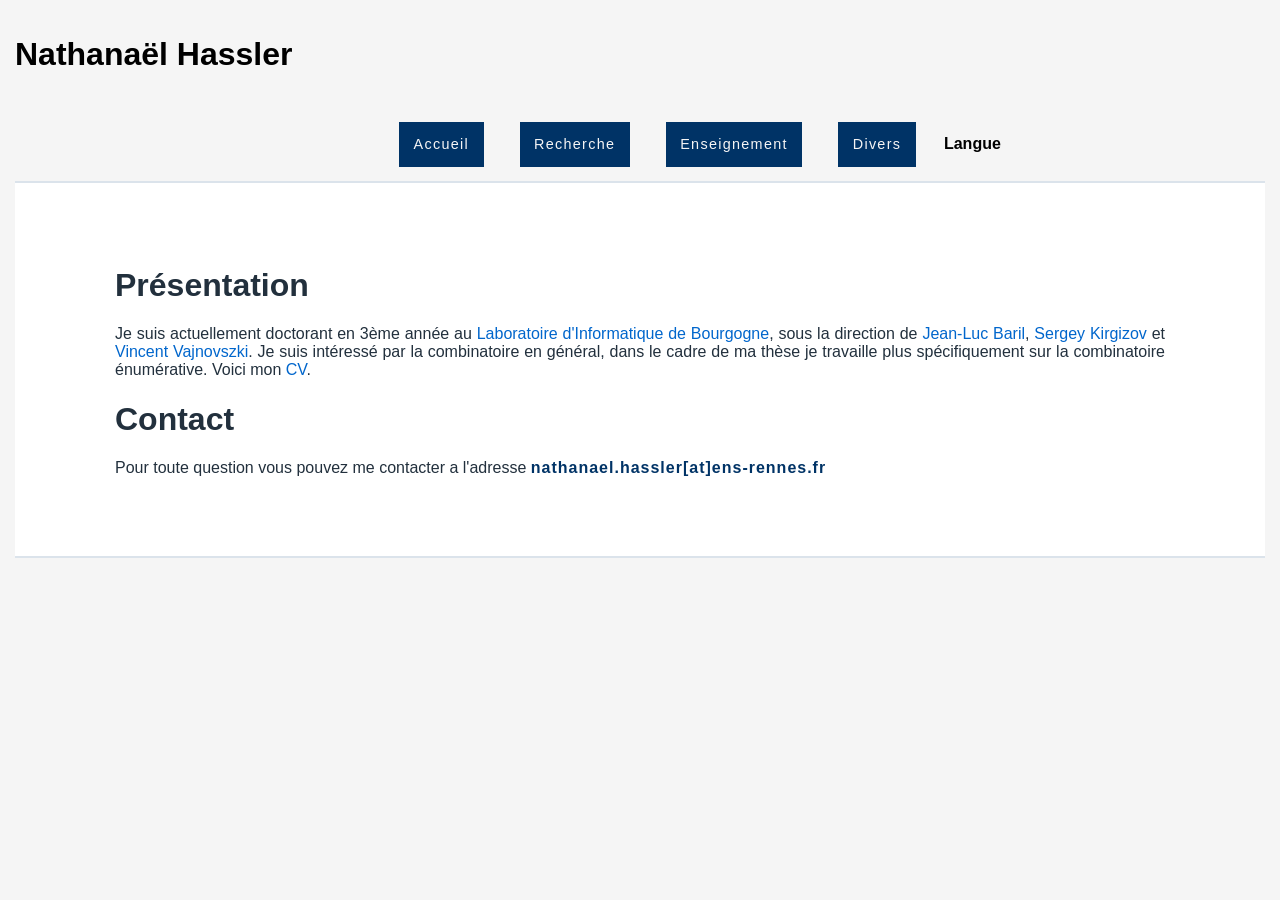
<file: index.html>
<!DOCTYPE html>
<html>
<head>
<meta charset="utf-8">
<meta name="description" content="Page personnelle de Nathanaël Hassler">
<meta name="keywords" content="math, maths, mathématiques, nathanael, hassler">
<meta name="author" content="Nathanaël Hassler">
<title>Nathanaël Hassler</title>
<link href="stylee.css" rel="stylesheet" type="text/css"/>
</head>
<body>
<!-- <div id="logo"> -->
<!--<a href="photo2.jpg"><img src="photo.jpg" class="photo" title="Où suis-je ?"/></a>-->
<div id="entete" class="entete">
<h1>Nathanaël Hassler</h1>
</div>
</div>
<nav>
<ul>
<li><a href="index.html">Accueil</a></li>
<li><a href="recherche.html">Recherche</a></li>
<li><a href="enseignement.html">Enseignement</a></li>
<li><a href="divers.html">Divers</a></li>
<li><nav class="langue">
    <section class="categorie">
        <h3>Langue</h3>
        <ul>
            <li><a href="index.html">Français</a></li>
            <li><a href="index_en.html">English</a></li>
        </ul>
    </section></li>
</ul>
</nav>
<div id="contenu">
<h1>Présentation</h1>
<p>Je suis actuellement doctorant en 3ème année au <a href="https://lib.u-bourgogne.fr/">Laboratoire d'Informatique de Bourgogne</a>, 
    sous la direction de <a href="http://jl.baril.u-bourgogne.fr/">Jean-Luc Baril</a>, <a href="https://kirgizov.link/">Sergey Kirgizov</a> 
    et <a href="http://v.vincent.u-bourgogne.fr/">Vincent Vajnovszki</a>. 
    Je suis intéressé par la combinatoire en général, 
    dans le cadre de ma thèse je travaille plus spécifiquement sur la combinatoire énumérative. Voici mon <a href="cv/CV english.pdf">CV</a>.
</p>
<h1>Contact</h1>
<p>Pour toute question vous pouvez me contacter a l'adresse
    <span>nathanael.hassler[at]ens-rennes.fr</span></p>
</p>
</div>
</body>
</html>
</file>
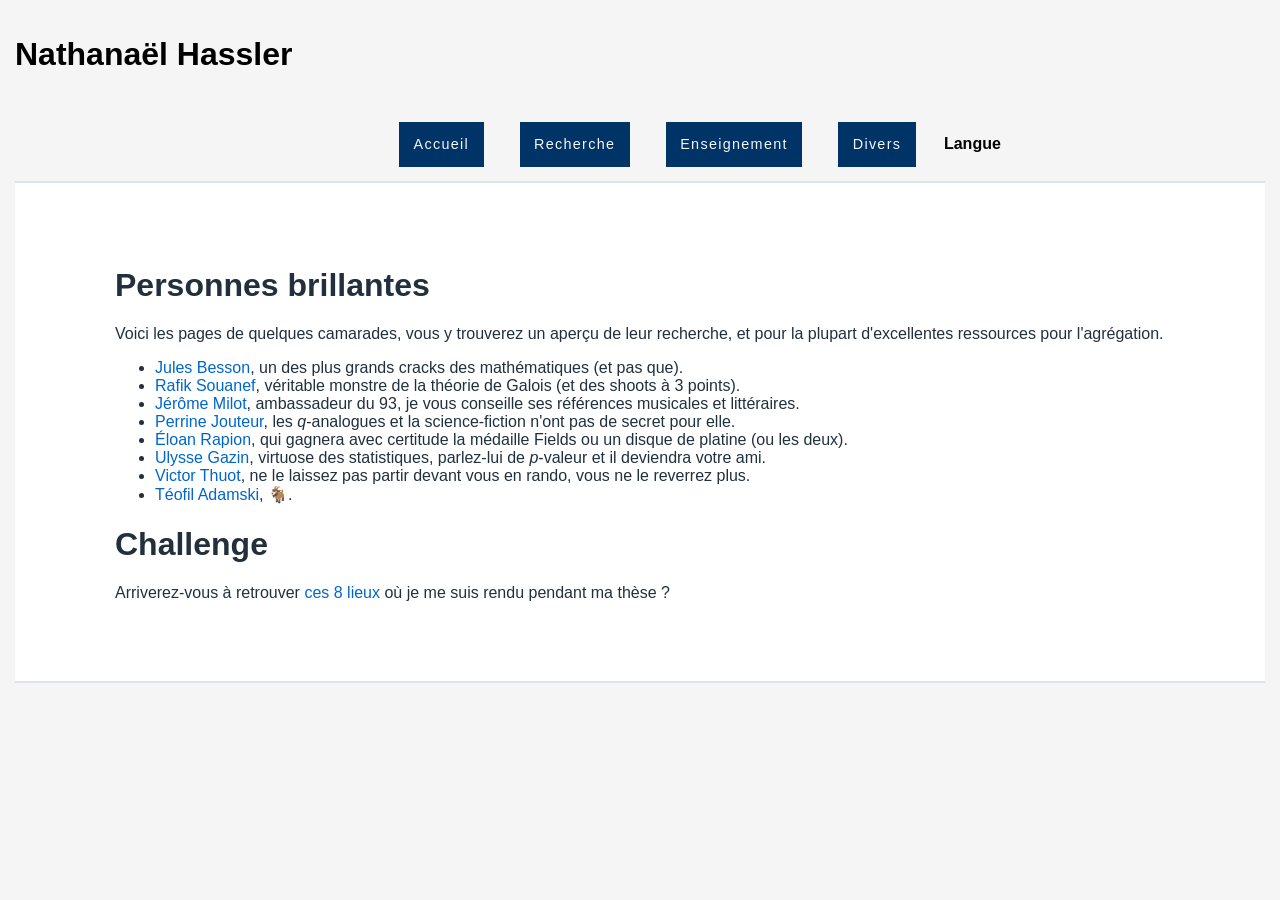
<file: divers.html>
<!DOCTYPE html>
<html>
<head>
<meta charset="utf-8">
<meta name="keywords" content="math,maths,mathématiques,nathanaël,hassler">
<title>Nathanaël Hassler</title>
<link href="stylee.css" rel="stylesheet" type="text/css"/>
</head>
<body>
<!-- <div id="logo"> -->
<!--<a href="photo2.jpg"><img src="photo.jpg" class="photo" title="Où suis-je ?"/></a>-->
<div id="entete" class="entete">
<h1>Nathanaël Hassler</h1>
</div>
</div>
<nav>
<ul>
<li><a href="index.html">Accueil</a></li>
<li><a href="recherche.html">Recherche</a></li>
<li><a href="enseignement.html">Enseignement</a></li>
<li><a href="divers.html">Divers</a></li>
<li><nav class="langue">
    <section class="categorie">
        <h3>Langue</h3>
        <ul>
            <li><a href="index.html">Français</a></li>
            <li><a href="index_en.html">English</a></li>
        </ul>
    </section></li>
</ul>
</nav>
<div id="contenu">
<h1>Personnes brillantes</h1>
Voici les pages de quelques camarades, vous y trouverez un aperçu de leur recherche, et pour la plupart d'excellentes ressources pour l'agrégation.
<ul>
    <li><a href="https://perso.eleves.ens-rennes.fr/people/jules.besson/index.html">Jules Besson</a>, un des plus grands cracks des mathématiques (et pas que).</li>
    <li><a href="https://perso.eleves.ens-rennes.fr/people/rafik.souanef/">Rafik Souanef</a>, véritable monstre de la théorie de Galois (et des shoots à 3 points).</li>
    <li><a href="https://perso.eleves.ens-rennes.fr/people/jerome.milot/index.html">Jérôme Milot</a>, ambassadeur du 93, je vous conseille ses références musicales et littéraires.</li>
    <li><a href="https://perso.eleves.ens-rennes.fr/people/perrine.jouteur/index.html">Perrine Jouteur</a>, les <i>q</i>-analogues et la science-fiction n'ont pas de secret pour elle.</li>
    <li><a href="https://perso.eleves.ens-rennes.fr/people/eloan.rapion/">Éloan Rapion</a>, qui gagnera avec certitude la médaille Fields ou un disque de platine (ou les deux).</li>
    <li><a href="https://perso.eleves.ens-rennes.fr/people/ulysse.gazin/index.html">Ulysse Gazin</a>, virtuose des statistiques, parlez-lui de <i>p</i>-valeur et il deviendra votre ami.</li>
    <li><a href="https://victorthuot.github.io/">Victor Thuot</a>, ne le laissez pas partir devant vous en rando, vous ne le reverrez plus.</li>
    <li><a href="https://tadamski.perso.math.cnrs.fr/">Téofil Adamski</a>, 🐐.</li>
</ul>
<h1>Challenge</h1>
<p>Arriverez-vous à retrouver <a href="https://www.geoguessr.com/challenge/fCNwiBdycupZPnFN">ces 8 lieux</a> où je me suis rendu pendant ma thèse ?</p>
</p>
</div>
</body>
</html>
</file>
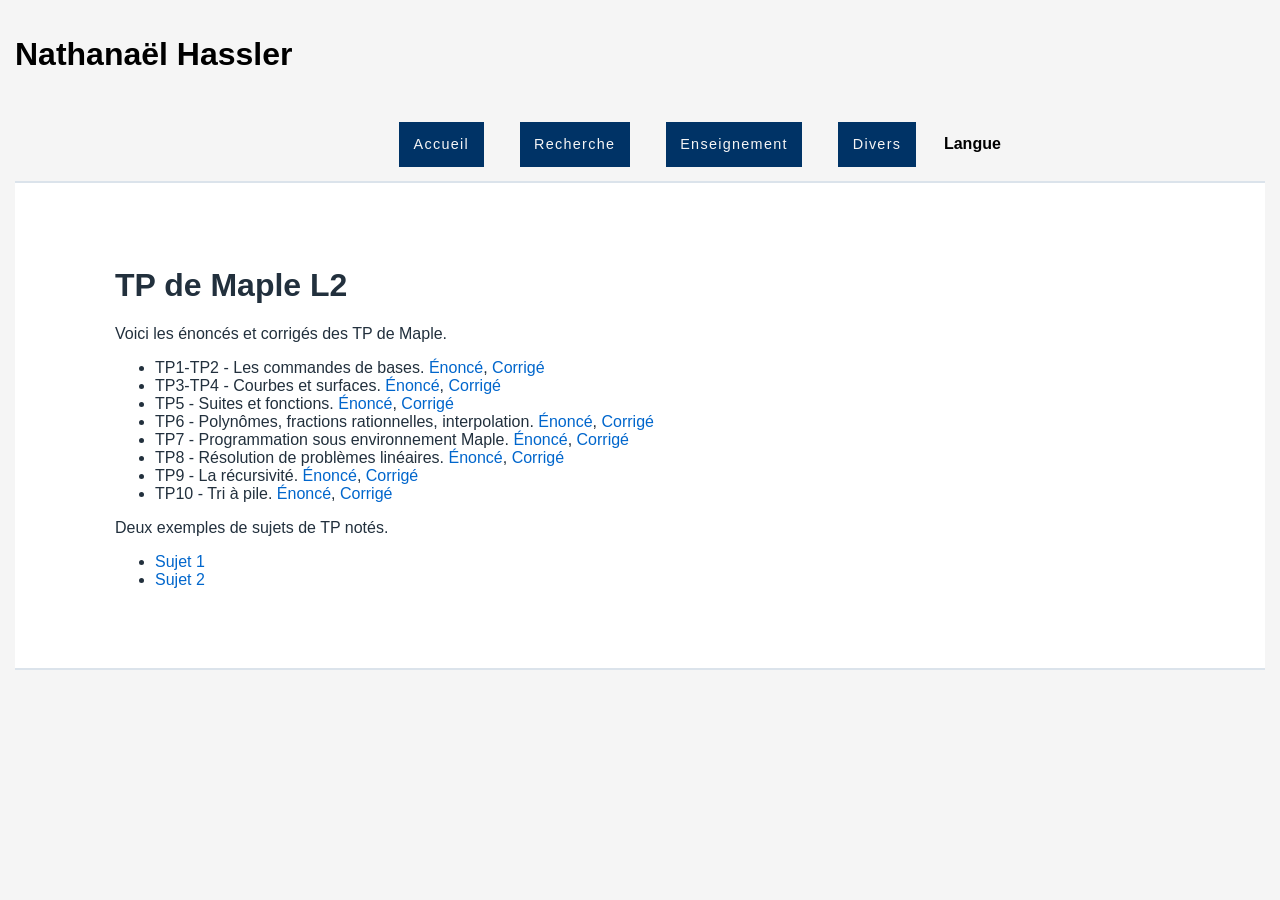
<file: enseignement.html>
<!DOCTYPE html>
<html>
<head>
<meta charset="utf-8">
<meta name="keywords" content="math,maths,mathématiques,nathanaël,hassler">
<title>Nathanaël Hassler</title>
<link href="stylee.css" rel="stylesheet" type="text/css"/>
</head>
<body>
<!-- <div id="logo"> -->
<!--<a href="photo2.jpg"><img src="photo.jpg" class="photo" title="Où suis-je ?"/></a>-->
<div id="entete" class="entete">
<h1>Nathanaël Hassler</h1>
</div>
</div>
<nav>
<ul>
<li><a href="index.html">Accueil</a></li>
<li><a href="recherche.html">Recherche</a></li>
<li><a href="enseignement.html">Enseignement</a></li>
<li><a href="divers.html">Divers</a></li>
<li><nav class="langue">
   <section class="categorie">
      <h3>Langue</h3>
      <ul>
          <li><a href="index.html">Français</a></li>
          <li><a href="index_en.html">English</a></li>
      </ul>
  </section></li>
</ul>
</nav>
<div id="contenu">



<h1>TP de Maple L2</h1>
<p>
 Voici les énoncés et corrigés des TP de Maple.
<ul>
   <li>TP1-TP2 - Les commandes de bases. <a href="TP Maple/TP1TP2.pdf"> Énoncé</a>,<a href="TP Maple/corrTP1TP2.pdf"> Corrigé</a></li>
   <li>TP3-TP4 - Courbes et surfaces. <a href="TP Maple/TP3TP4.pdf"> Énoncé</a>,<a href="TP Maple/corrTP3TP4.pdf"> Corrigé</a></li>
   <li>TP5 - Suites et fonctions. <a href="TP Maple/TP5.pdf"> Énoncé</a>,<a href="TP Maple/corrTP5.pdf"> Corrigé</a></li>
   <li>TP6 - Polynômes, fractions rationnelles, interpolation. <a href="TP Maple/TP6.pdf"> Énoncé</a>,<a href="TP Maple/corrTP6.pdf"> Corrigé</a></li>
   <li>TP7 - Programmation sous environnement Maple. <a href="TP Maple/TP7.pdf"> Énoncé</a>,<a href="TP Maple/corrTP7.pdf"> Corrigé</a></li>
   <li>TP8 - Résolution de problèmes linéaires. <a href="TP Maple/TP8.pdf"> Énoncé</a>,<a href="TP Maple/corrTP8.pdf"> Corrigé</a></li>
   <li>TP9 - La récursivité. <a href="TP Maple/TP9.pdf"> Énoncé</a>,<a href="TP Maple/corrTP9.pdf"> Corrigé</a></li>
   <li>TP10 - Tri à pile. <a href="TP Maple/TP10.pdf"> Énoncé</a>,<a href="TP Maple/corrTP10.pdf"> Corrigé</a></li>
</ul>  
</p>
<p>
   Deux exemples de sujets de TP notés.
  <ul>
     <li><a href="TP Maple/sujet1.pdf">Sujet 1</a></li>
     <li><a href="TP Maple/sujet2.pdf">Sujet 2</a></li>
  </ul>  
  </p>
</div>
</body>
</html>
</file>
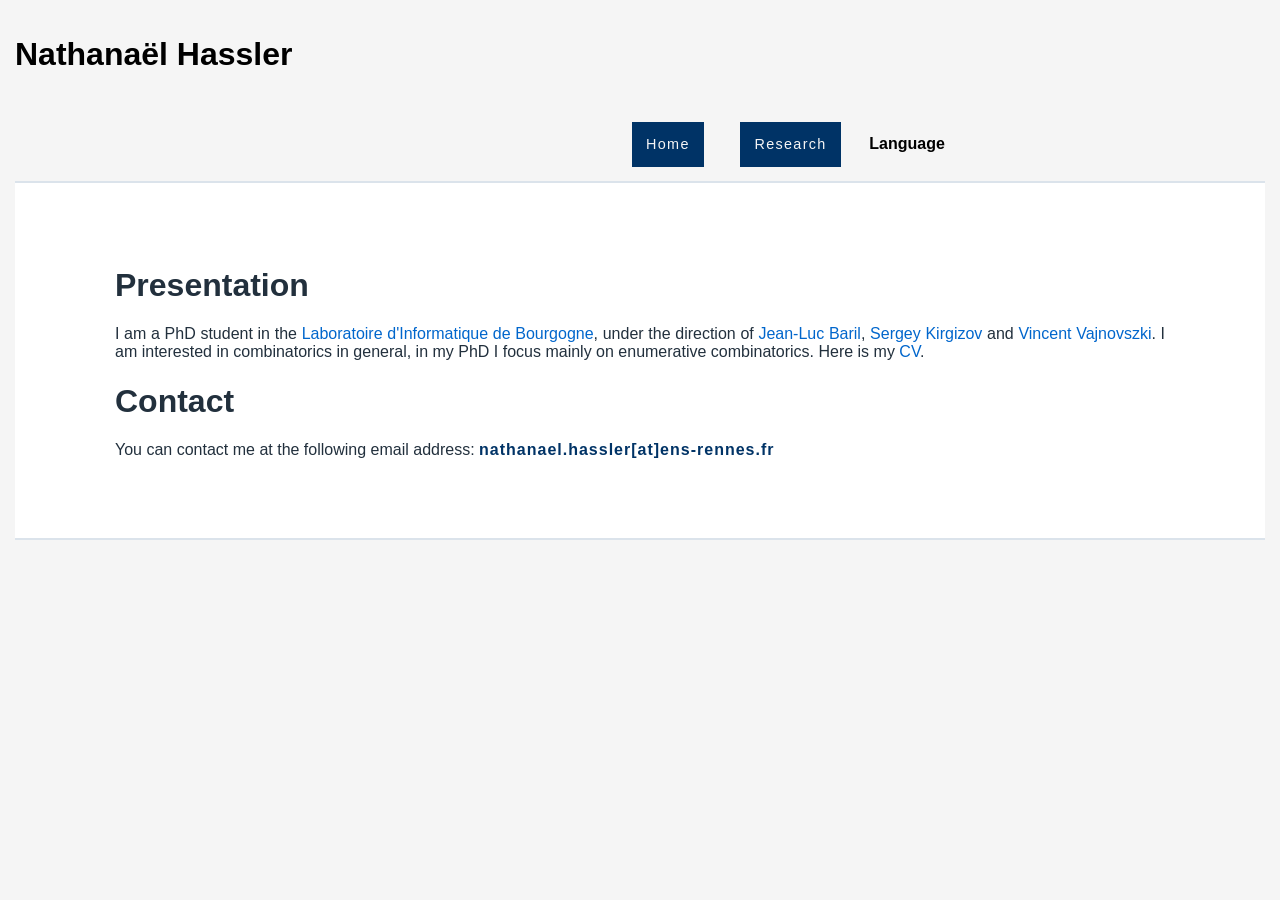
<file: index_en.html>
<!DOCTYPE html>
<html>
<head>
<meta charset="utf-8">
<meta name="description" content="Page personnelle de Nathanaël Hassler">
<meta name="keywords" content="math, maths, mathématiques, nathanael, hassler">
<meta name="author" content="Nathanaël Hassler">
<title>Nathanaël Hassler</title>
<link href="stylee.css" rel="stylesheet" type="text/css"/>
</head>
<body>
<!-- <div id="logo"> -->
<!--<a href="photo2.jpg"><img src="photo.jpg" class="photo" title="Où suis-je ?"/></a>-->
<div id="entete" class="entete">
<h1>Nathanaël Hassler</h1>
</div>
</div>
<nav>
<ul>
<li><a href="index_en.html">Home</a></li>
<li><a href="recherche_en.html">Research</a></li>
<li><nav class="langue">
    <section class="categorie">
        <h3>Language</h3>
        <ul>
            <li><a href="index.html">Français</a></li>
            <li><a href="index_en.html">English</a></li>
        </ul>
    </section></li>
</ul>
</nav>
<div id="contenu">
<h1>Presentation</h1>
<p>I am a PhD student in the <a href="https://lib.u-bourgogne.fr/">Laboratoire d'Informatique de Bourgogne</a>, 
    under the direction of <a href="http://jl.baril.u-bourgogne.fr/">Jean-Luc Baril</a>, <a href="https://kirgizov.link/">Sergey Kirgizov</a> 
    and <a href="http://v.vincent.u-bourgogne.fr/">Vincent Vajnovszki</a>. 
    I am interested in combinatorics in general, 
    in my PhD I focus mainly on enumerative combinatorics. Here is my <a href="cv/CV english.pdf">CV</a>.
</p>
<h1>Contact</h1>
<p>You can contact me at the following email address:
    <span>nathanael.hassler[at]ens-rennes.fr</span></p>
</p>
</div>
</body>
</html>
</file>
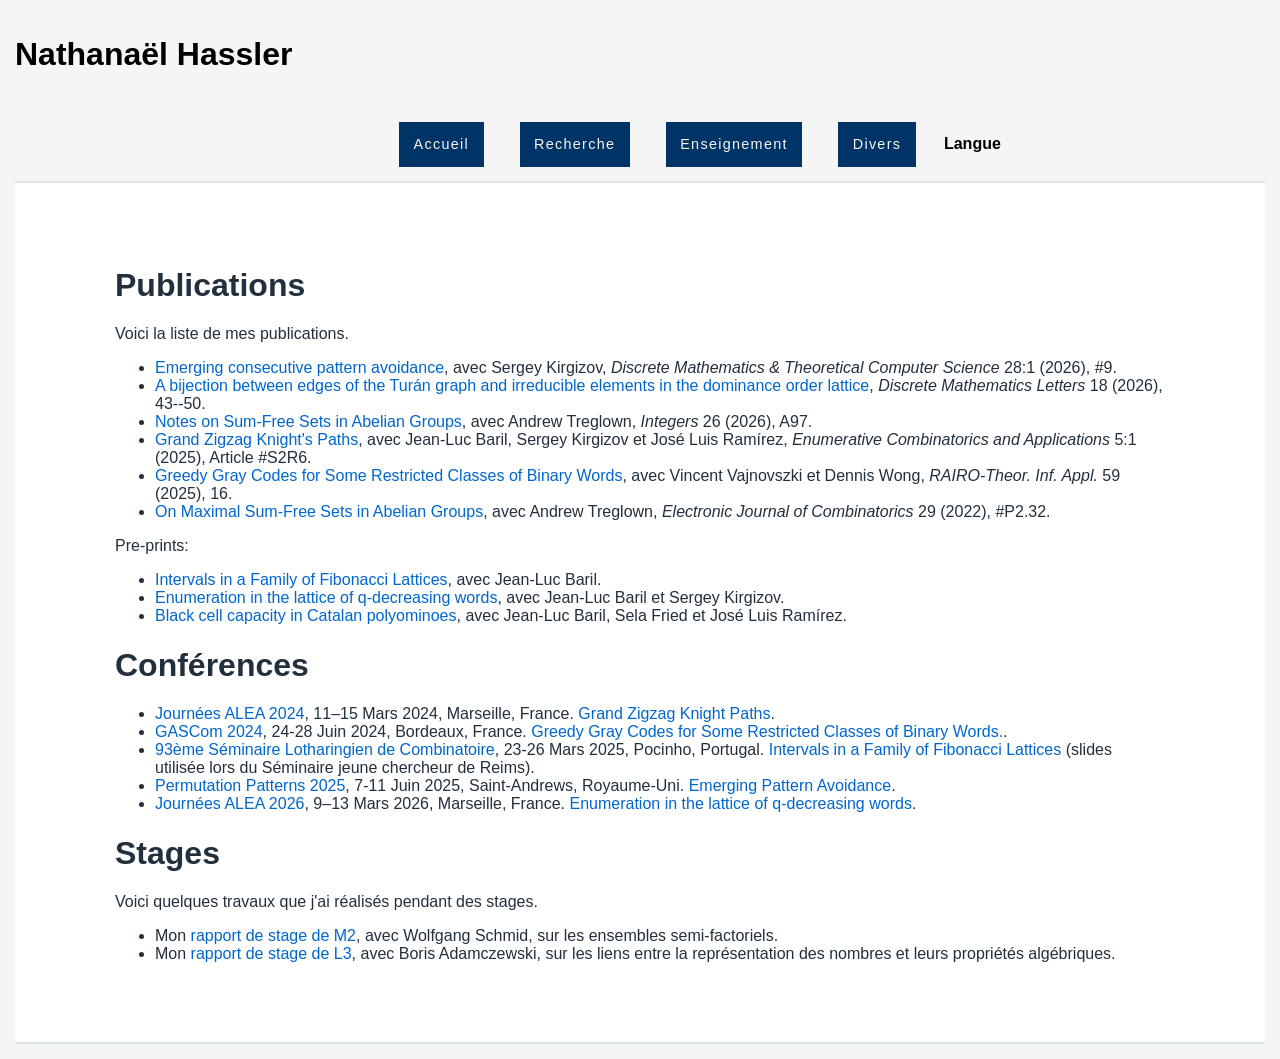
<file: recherche.html>
<!DOCTYPE html>
<html>
<head>
<meta charset="utf-8">
<meta name="keywords" content="math,maths,mathématiques,nathanaël,hassler">
<title>Nathanaël Hassler</title>
<link href="stylee.css" rel="stylesheet" type="text/css"/>
</head>
<body>
<!-- <div id="logo"> -->
<!--<a href="photo2.jpg"><img src="photo.jpg" class="photo" title="Où suis-je ?"/></a>-->
<div id="entete" class="entete">
<h1>Nathanaël Hassler</h1>
</div>
</div>
<nav>
<ul>
<li><a href="index.html">Accueil</a></li>
<li><a href="recherche.html">Recherche</a></li>
<li><a href="enseignement.html">Enseignement</a></li>
<li><a href="divers.html">Divers</a></li>
<li><nav class="langue">
    <section class="categorie">
        <h3>Langue</h3>
        <ul>
            <li><a href="recherche.html">Français</a></li>
            <li><a href="recherche_en.html">English</a></li>
        </ul>
    </section></li>
</ul>
</nav>
<div id="contenu">



<h1>Publications</h1>
<p>
 Voici la liste de mes publications.
<ul>
    <li><a href="https://arxiv.org/abs/2511.02442">Emerging consecutive pattern avoidance</a>, avec Sergey Kirgizov, <i>Discrete Mathematics & Theoretical Computer Science</i> 28:1 (2026), #9.</li>
    <li><a href="https://arxiv.org/abs/2601.20590">A bijection between edges of the Turán graph and irreducible elements in the dominance order lattice</a>, <i>Discrete Mathematics Letters</i> 18 (2026), 43--50.</li>
    <li><a href="https://arxiv.org/abs/2506.17401">Notes on Sum-Free Sets in Abelian Groups</a>, avec Andrew Treglown, <i>Integers</i> 26 (2026), A97.</li>
    <li><a href="https://arxiv.org/abs/2402.04851">Grand Zigzag Knight's Paths</a>, avec Jean-Luc Baril, Sergey Kirgizov et José Luis Ramírez, <i>Enumerative Combinatorics and Applications</i> 5:1 (2025), Article #S2R6.</li>
    <li><a href="publications/greedy_gray_codes_for_some_restricted_classes_of_binary_words.pdf">Greedy Gray Codes for Some Restricted Classes of Binary Words</a>, avec Vincent Vajnovszki et Dennis Wong, <i>RAIRO-Theor. Inf. Appl.</i> 59 (2025), 16.</li>
    <li><a href="https://arxiv.org/abs/2108.04615">On Maximal Sum-Free Sets in Abelian Groups</a>, avec Andrew Treglown, <i>Electronic Journal of Combinatorics</i> 29 (2022), #P2.32.</li>
</ul>  
Pre-prints:
<ul>
    <li><a href="https://arxiv.org/abs/2411.17628">Intervals in a Family of Fibonacci Lattices</a>, avec Jean-Luc Baril.</li>
    <li><a href="https://arxiv.org/abs/2511.09480">Enumeration in the lattice of q-decreasing words</a>, avec Jean-Luc Baril et Sergey Kirgizov.</li>
    <li><a href="https://arxiv.org/abs/2601.17410">Black cell capacity in Catalan polyominoes</a>, avec Jean-Luc Baril, Sela Fried et José Luis Ramírez.</li>
 </ul> 
</p>

<h1>Conférences</h1>
<p>
<ul>
   <li><a href="https://conferences.cirm-math.fr/3048.html">Journées ALEA 2024</a>, 11–15 Mars 2024, Marseille, France. <a href="slides/slides_grand_zigzag.pdf">Grand Zigzag Knight Paths</a>. </li>
   <li><a href="https://gascom2024.sciencesconf.org/?lang=en">GASCom 2024</a>, 24-28 Juin 2024, Bordeaux, France. <a href="slides/slides_greedy_gray_codes.pdf">Greedy Gray Codes for Some Restricted Classes of Binary Words.</a>. </li>
   <li><a href="https://www.mat.univie.ac.at/~slc/wpapers/s93preface.html">93ème Séminaire Lotharingien de Combinatoire</a>, 23-26 Mars 2025, Pocinho, Portugal. <a href="slides/slides_intervals_fibonacci.pdf">Intervals in a Family of Fibonacci Lattices</a> (slides utilisée lors du Séminaire jeune chercheur de Reims).</li>
   <li><a href="https://sites.cs.st-andrews.ac.uk/pp25/">Permutation Patterns 2025</a>, 7-11 Juin 2025, Saint-Andrews, Royaume-Uni. <a href="slides/slides_emerging_pattern_avoidance.pdf"> Emerging Pattern Avoidance</a>. </li>
   <li><a href="https://conferences.cirm-math.fr/3551.html">Journées ALEA 2026</a>, 9–13 Mars 2026, Marseille, France. <a href="slides/slides_q_decreasing.pdf">Enumeration in the lattice of q-decreasing words</a>. </li>
</ul> 
</p>

<h1>Stages</h1>
<p>Voici quelques travaux que j'ai réalisés pendant des stages.
<ul>
    <li> Mon <a href="stages/Half_factorial_sets.pdf">rapport de stage de M2</a>, avec Wolfgang Schmid, sur les ensembles semi-factoriels.</li>
    <li> Mon <a href="stages/combinatoire_et_theorie_des_nombres.pdf">rapport de stage de L3</a>, avec Boris Adamczewski, sur les liens entre la représentation des nombres et leurs propriétés algébriques.</li>
</ul> 
</p>
</div>
</body>
</html>
</file>
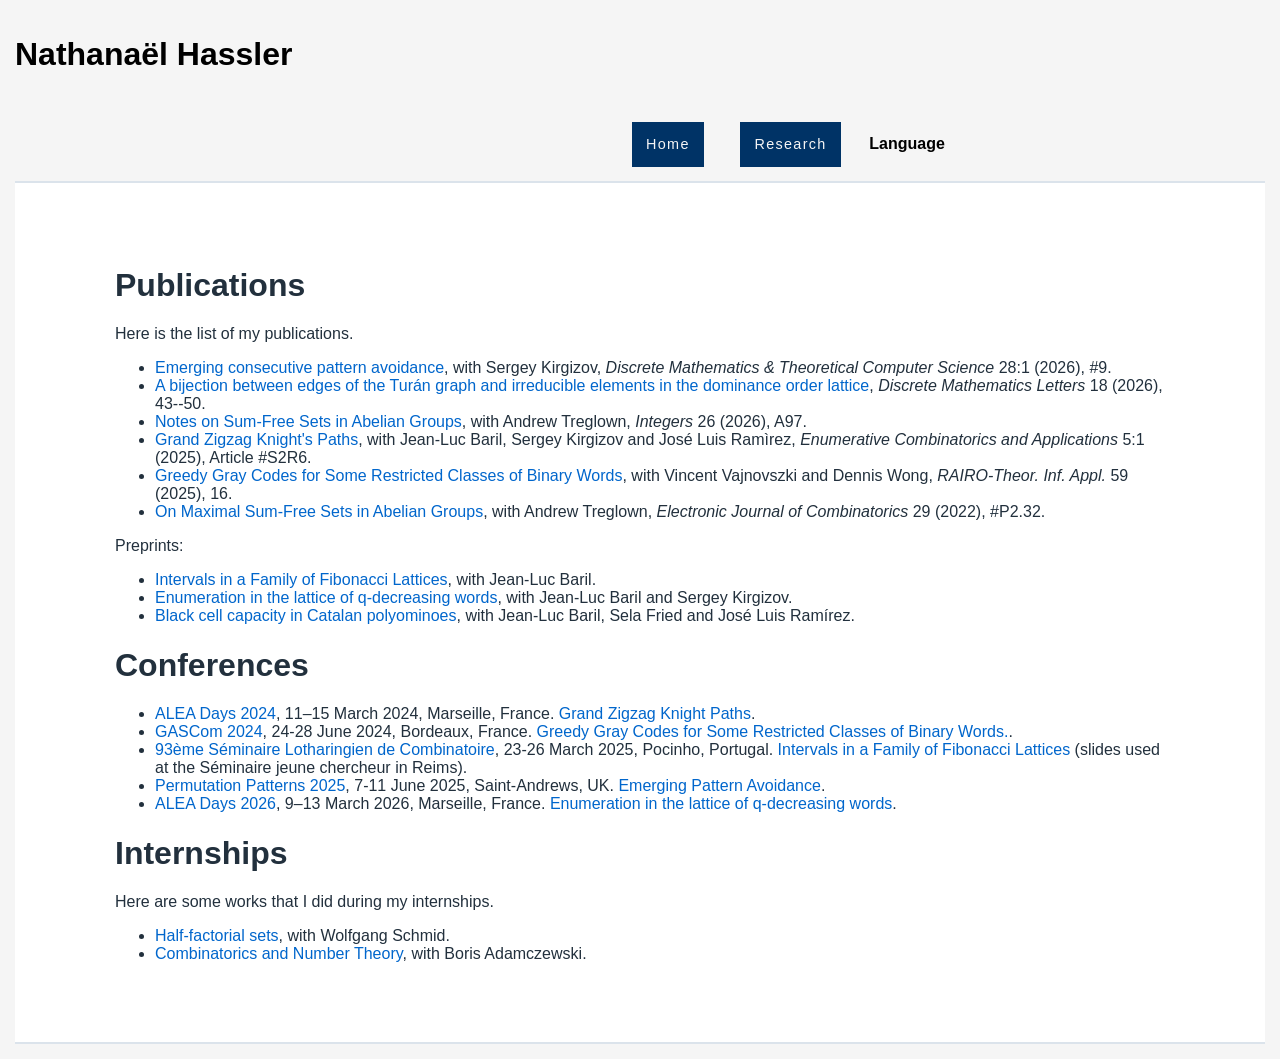
<file: recherche_en.html>
<!DOCTYPE html>
<html>
<head>
<meta charset="utf-8">
<meta name="keywords" content="math,maths,mathématiques,nathanaël,hassler">
<title>Nathanaël Hassler</title>
<link href="stylee.css" rel="stylesheet" type="text/css"/>
</head>
<body>
<!-- <div id="logo"> -->
<!--<a href="photo2.jpg"><img src="photo.jpg" class="photo" title="Où suis-je ?"/></a>-->
<div id="entete" class="entete">
<h1>Nathanaël Hassler</h1>
</div>
</div>
<nav>
<ul>
<li><a href="index_en.html">Home</a></li>
<li><a href="recherche_en.html">Research</a></li>
<li><nav class="langue">
    <section class="categorie">
        <h3>Language</h3>
        <ul>
            <li><a href="recherche.html">Français</a></li>
            <li><a href="recherche_en.html">English</a></li>
        </ul>
    </section></li>
</ul>
</nav>
<div id="contenu">



<h1>Publications</h1>
<p>
 Here is the list of my publications.
<ul>
    <li><a href="https://arxiv.org/abs/2511.02442">Emerging consecutive pattern avoidance</a>, with Sergey Kirgizov, <i>Discrete Mathematics & Theoretical Computer Science</i> 28:1 (2026), #9.</li>
    <li><a href="https://arxiv.org/abs/2601.20590">A bijection between edges of the Turán graph and irreducible elements in the dominance order lattice</a>, <i>Discrete Mathematics Letters</i> 18 (2026), 43--50.</li>
    <li><a href="https://arxiv.org/abs/2506.17401">Notes on Sum-Free Sets in Abelian Groups</a>, with Andrew Treglown, <i>Integers</i> 26 (2026), A97.</li>
    <li><a href="https://arxiv.org/abs/2402.04851">Grand Zigzag Knight's Paths</a>, with Jean-Luc Baril, Sergey Kirgizov and José Luis Ramìrez, <i>Enumerative Combinatorics and Applications</i> 5:1 (2025), Article #S2R6.</li>
    <li><a href="publications/greedy_gray_codes_for_some_restricted_classes_of_binary_words.pdf">Greedy Gray Codes for Some Restricted Classes of Binary Words</a>, with Vincent Vajnovszki and Dennis Wong, <i>RAIRO-Theor. Inf. Appl.</i> 59 (2025), 16.</li>
    <li><a href="https://arxiv.org/abs/2108.04615">On Maximal Sum-Free Sets in Abelian Groups</a>, with Andrew Treglown, <i>Electronic Journal of Combinatorics</i> 29 (2022), #P2.32.</li>
</ul>  
Preprints:
<ul>
    <li><a href="https://arxiv.org/abs/2411.17628">Intervals in a Family of Fibonacci Lattices</a>, with Jean-Luc Baril.</li>
    <li><a href="https://arxiv.org/abs/2511.09480">Enumeration in the lattice of q-decreasing words</a>, with Jean-Luc Baril and Sergey Kirgizov.</li>
    <li><a href="https://arxiv.org/abs/2601.17410">Black cell capacity in Catalan polyominoes</a>, with Jean-Luc Baril, Sela Fried and José Luis Ramírez.</li>
</ul>
</p>

<h1>Conferences</h1>
<p>
<ul>
   <li><a href="https://conferences.cirm-math.fr/3048.html"> ALEA Days 2024</a>, 11–15 March 2024, Marseille, France. <a href="slides/slides_grand_zigzag.pdf">Grand Zigzag Knight Paths</a>. </li>
   <li><a href="https://gascom2024.sciencesconf.org/?lang=en">GASCom 2024</a>, 24-28 June 2024, Bordeaux, France. <a href="slides/slides_greedy_gray_codes.pdf">Greedy Gray Codes for Some Restricted Classes of Binary Words.</a>. </li>
   <li><a href="https://www.mat.univie.ac.at/~slc/wpapers/s93preface.html">93ème Séminaire Lotharingien de Combinatoire</a>, 23-26 March 2025, Pocinho, Portugal. <a href="slides/slides_intervals_fibonacci.pdf">Intervals in a Family of Fibonacci Lattices</a> (slides used at the Séminaire jeune chercheur in Reims).</li>
   <li><a href="https://sites.cs.st-andrews.ac.uk/pp25/">Permutation Patterns 2025</a>, 7-11 June 2025, Saint-Andrews, UK. <a href="slides/slides_emerging_pattern_avoidance.pdf"> Emerging Pattern Avoidance</a>. </li>
   <li><a href="https://conferences.cirm-math.fr/3551.html">ALEA Days 2026</a>, 9–13 March 2026, Marseille, France. <a href="slides/slides_q_decreasing.pdf">Enumeration in the lattice of q-decreasing words</a>. </li>
</ul> 
</p>

<h1>Internships</h1>
<p>Here are some works that I did during my internships.
<ul>
    <li> <a href="stages/Half_factorial_sets.pdf">Half-factorial sets</a>, with Wolfgang Schmid.</li>
    <li> <a href="stages/combinatoire_et_theorie_des_nombres.pdf">Combinatorics and Number Theory</a>, with Boris Adamczewski.</li>
</ul> 
</p>
</div>
</body>
</html>
</file>
<file: stylee.css>
body {
    font-family : Arial; /* police de
    caracteres */
    background-color : #F5F5F5; /* pas
    tout a fait blanc */
    min-width : 520px; /* si l'affichage
    est moins large que 520px alors celui du
    corps sera de 520px */
    margin : 0; /* on enleve les marges
    par defaut */
    padding : 15px; /* de meme */
    }

footer {
    background-color: skyblue;
    padding: 15px;
}

#contact {
    float : left;
    margin : 0; /* marges adaptatives
    pour meilleure lisibilite */
    }
    #contact h1 {
    color : #004C99;
    }
    #contact h2 {
    color : #0066CC;
    font-size : 1.5em;
    }

#logo {
        float : left;
        margin : 1% 4%; /* marges adaptatives
        pour meilleure lisibilite */
        letter-spacing : 1.5px;
        }
        #logo h1 {
        color : #004C99;
        }
        #logo h2 {
        color : #0066CC;
        font-size : 1.5em;
        }
        
#contenu
        {
        background-color : #FFF; /* font different */
        color : #22303D;
        padding : 5% 8%; /* plus agreable a lire et au visuel */
        clear : both; /* pas concerne par les float donc retour a la ligne */
        border-top : 2px solid #DBE3EB; /* faire ressortir */
        border-bottom : 2px solid #DBE3EB;
        }
        span {
        font-weight : bold; /* faire ressortir */
        letter-spacing: 1px; /* plus de lisibilite */
        color : #003366;
        }
        a { /* style des liens */
        text-decoration : none; /* pas de soulignement */
        color : #0066CC;
        }
        a:hover {
            text-decoration : underline; /* pour ressortir quand survole */
            }
        p {
        text-align : justify; /* plus beau car bien aligne */
        }
        nav {
            text-align : right; /* tout doit etre a droite */
            }
            
        nav ul { /* liste dans la navigation */
            margin : 1% 3% 0 0;
            padding : 0; /* enleve l'indentation de defaut */
            float : right; /* colonne a droite par rapport au logo */
            }
            nav ul li {
            display : inline-block; /* les elements de la liste sont presentes en ligne
            mais se comportent comme un block */
            }
            nav li a {
            display : block; /* les liens se comportent comme des block individuels,
            cela evite le chevauchement en cas de petite largeur d'ecran */
            padding : 1em;
            margin : 1em 1.1em;
            text-decoration : none; /* enleve le soulignement habituel des liens */
            letter-spacing : 1.3px; /* pour plus de lisibilite */
            font-size : 0.9em;
            color : #F5F5F5;
            background-color : #003366;
            }
            nav li a:hover { /* style des boutons de liens qu'on survole */
            background-color : #0066CC;
            color : #F5F5F5;
            font-weight : normal; /* car on a regle le cas general sur bold */
            }
            #active { /* element ayant l'id "active" */
            background-color : #0066CC;
            color : #F5F5F5;
            }
            
.entete {
    font-family : Arial; /* police de
    caracteres */
    background-color : #F5F5F5; /* pas
    tout a fait blanc */
    min-width : 520px; /* si l'affichage
    est moins large que 520px alors celui du
    corps sera de 520px */
    margin : 0px; /* on enleve les marges
    par defaut */
    padding : 0px; /* de meme */
}

.photo {
    width: 100px;
    margin-left: 0px;
    margin-right: 30px;
    float: left;
}

.langue {
	text-align: center;
	display: grid;
	grid-template-columns: 1fr 1fr 1fr 1fr;
}

.langue .categorie {
	background: #F5F5F5;
	position: relative;  /* pour être la «racine» du sous-menu en absolute */
}

.langue .categorie ul {
	max-height: 0;
	overflow: hidden;
	transition: 0;
	position: absolute;
	padding: 0;
	margin: 0;
	list-style: none;
	width: 100%;  /* pour avoir la même largeur que la «racine» */
}

.langue .categorie:hover ul {
	max-height: 50em;
	transition: 1s;
}

.langue h3,
.langue a {
	display: block;
	margin: 0;
	padding: .5em .5em;
	font-size: inherit;
	color: black;
	background-color: #F5F5F5;
	text-decoration: none;
	box-sizing: border-box;
}

.langue .categorie:hover h3 {
	color:  black;
	background-color: #F5F5F5;
}

.langue a:hover {
	color:  black;
	background-color: #F5F5F5;
}
</file>
